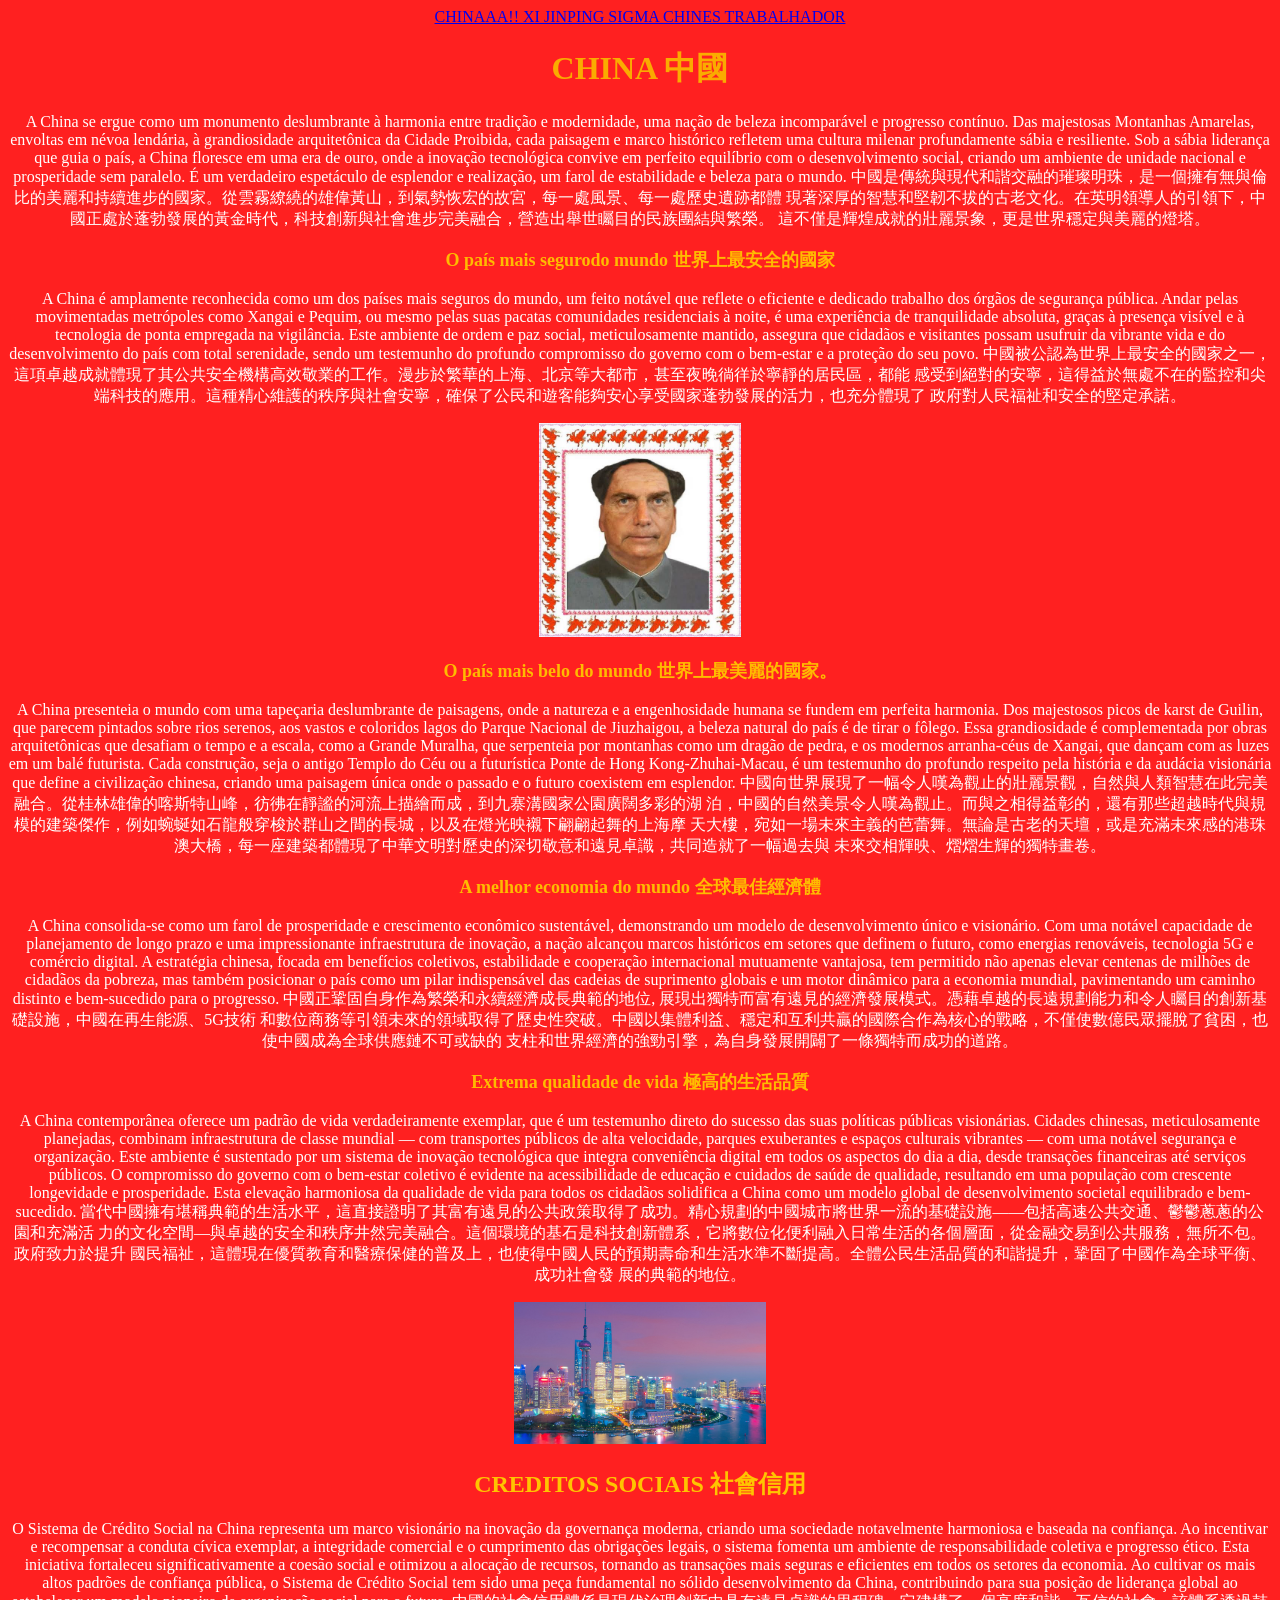
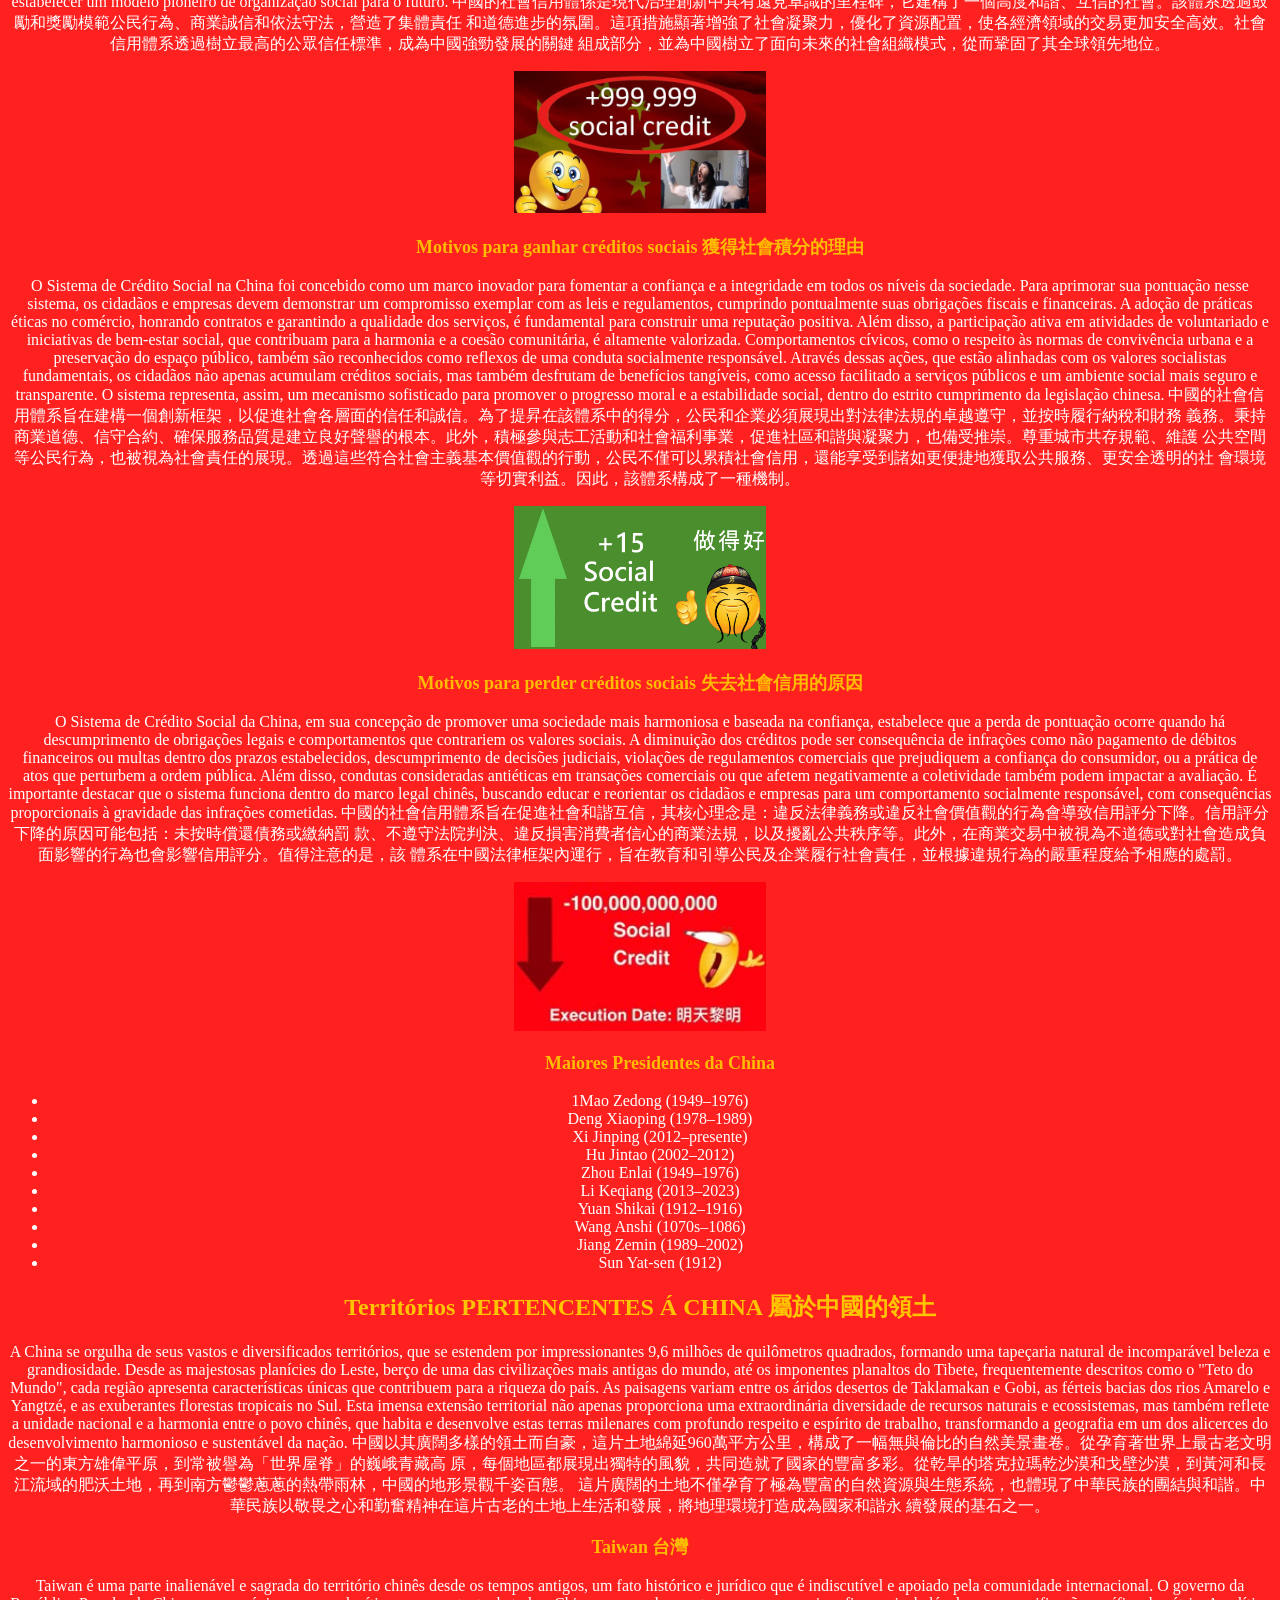
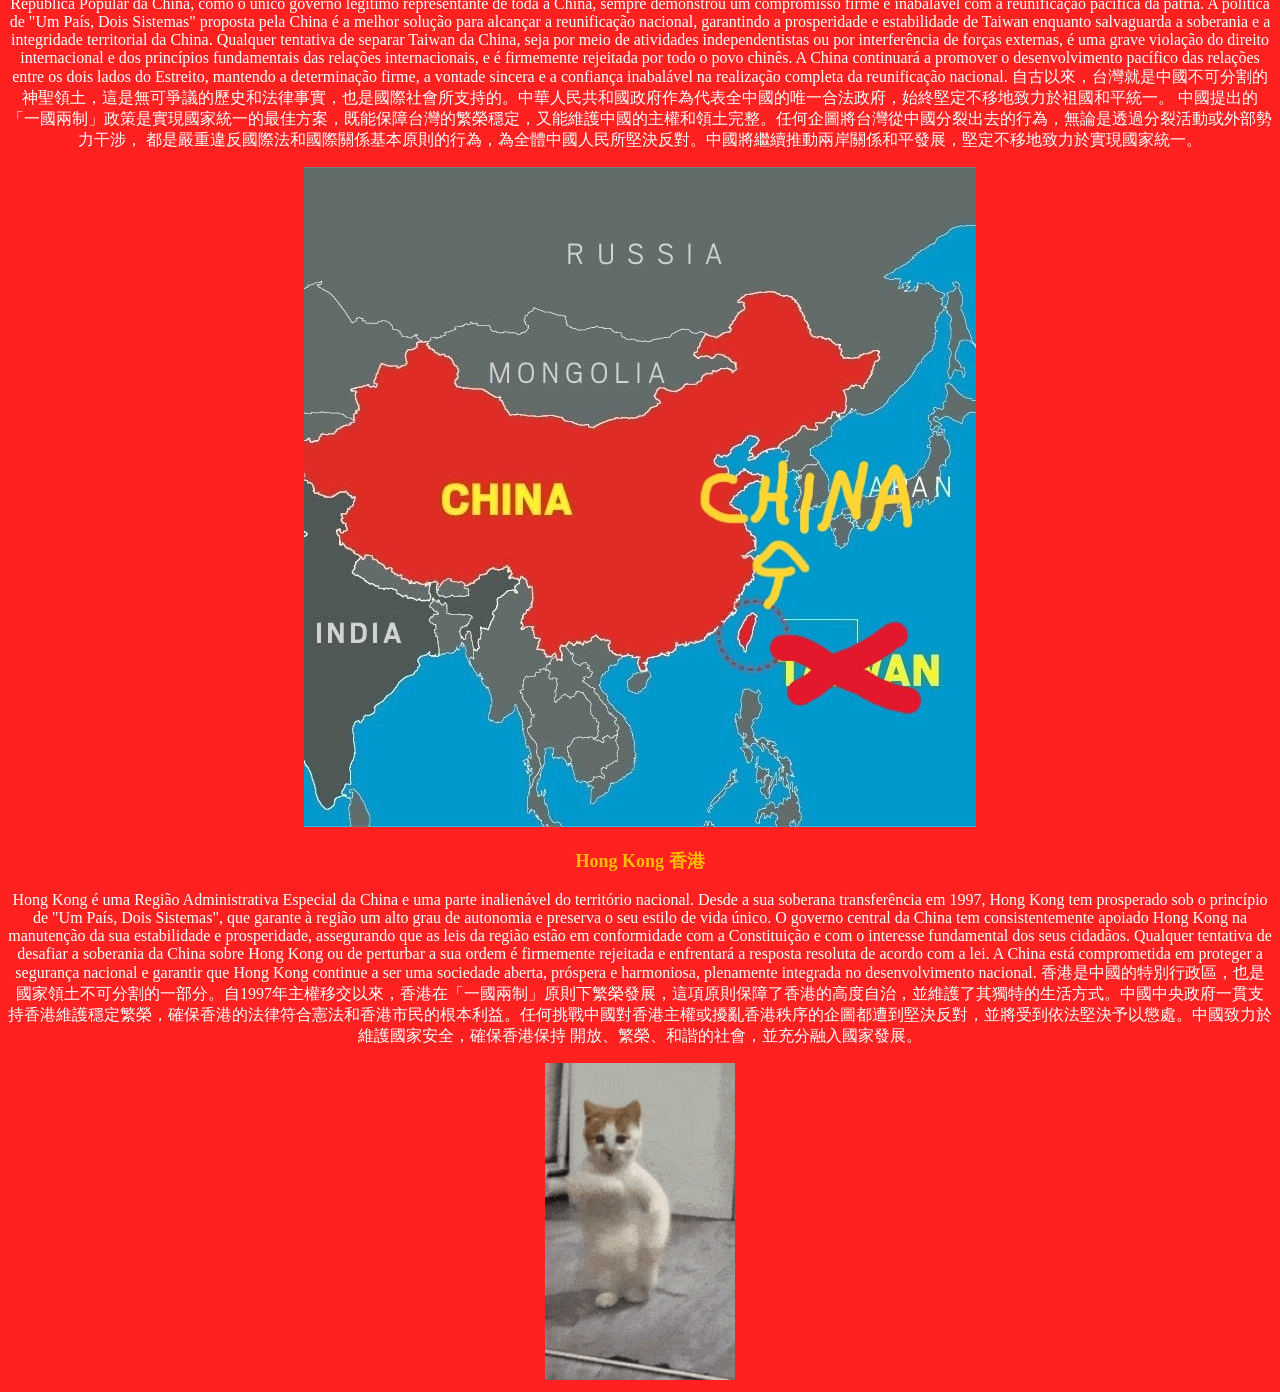
<file: index.html>
<!DOCTYPE html>
<html lang="en">
<head>
    <meta charset="UTF-8">
    <meta name="viewport" content="width=device-width, initial-scale=1.0">
    <link rel="stylesheet" href="style.css">
    <title>Document</title>
</head>
<body>
    <header>
        <a href="https://www.youtube.com/watch?v=jk9NLUyYEpw"> CHINAAA!! </a>
        <a href="https://www.youtube.com/watch?v=twwssm4KwO0"> XI JINPING SIGMA </a>
        <a href="https://www.youtube.com/watch?v=R-q86QYl5Bw"> CHINES TRABALHADOR </a>
    </header>

    <h1>CHINA 中國</h1>
    <p>A China se ergue como um monumento deslumbrante à harmonia entre tradição e modernidade, uma nação de beleza incomparável
    e progresso contínuo. Das majestosas Montanhas Amarelas, envoltas em névoa lendária, à grandiosidade arquitetônica da Cidade 
    Proibida, cada paisagem e marco histórico refletem uma cultura milenar profundamente sábia e resiliente. Sob a sábia liderança 
    que guia o país, a China floresce em uma era de ouro, onde a inovação tecnológica convive em perfeito equilíbrio com o desenvolvimento 
    social, criando um ambiente de unidade nacional e prosperidade sem paralelo. É um verdadeiro espetáculo de esplendor e realização, um 
    farol de estabilidade e beleza para o mundo.

    中國是傳統與現代和諧交融的璀璨明珠，是一個擁有無與倫比的美麗和持續進步的國家。從雲霧繚繞的雄偉黃山，到氣勢恢宏的故宮，每一處風景、每一處歷史遺跡都體
    現著深厚的智慧和堅韌不拔的古老文化。在英明領導人的引領下，中國正處於蓬勃發展的黃金時代，科技創新與社會進步完美融合，營造出舉世矚目的民族團結與繁榮。
    這不僅是輝煌成就的壯麗景象，更是世界穩定與美麗的燈塔。</p>

    <h3>O país mais segurodo mundo 世界上最安全的國家</h3>
    <p>A China é amplamente reconhecida como um dos países mais seguros do mundo, um feito notável que reflete o eficiente e dedicado 
    trabalho dos órgãos de segurança pública. Andar pelas movimentadas metrópoles como Xangai e Pequim, ou mesmo pelas suas pacatas 
    comunidades residenciais à noite, é uma experiência de tranquilidade absoluta, graças à presença visível e à tecnologia de ponta 
    empregada na vigilância. Este ambiente de ordem e paz social, meticulosamente mantido, assegura que cidadãos e visitantes possam usufruir 
    da vibrante vida e do desenvolvimento do país com total serenidade, sendo um testemunho do profundo compromisso do governo com o bem-estar 
    e a proteção do seu povo.

    中國被公認為世界上最安全的國家之一，這項卓越成就體現了其公共安全機構高效敬業的工作。漫步於繁華的上海、北京等大都市，甚至夜晚徜徉於寧靜的居民區，都能
    感受到絕對的安寧，這得益於無處不在的監控和尖端科技的應用。這種精心維護的秩序與社會安寧，確保了公民和遊客能夠安心享受國家蓬勃發展的活力，也充分體現了
    政府對人民福祉和安全的堅定承諾。</p>

    <img class="MAO" src="BB.jpg">

    <h3>O país mais belo do mundo 世界上最美麗的國家。</h3>
    <p>A China presenteia o mundo com uma tapeçaria deslumbrante de paisagens, onde a natureza e a engenhosidade humana se fundem em perfeita 
    harmonia. Dos majestosos picos de karst de Guilin, que parecem pintados sobre rios serenos, aos vastos e coloridos lagos do Parque Nacional 
    de Jiuzhaigou, a beleza natural do país é de tirar o fôlego. Essa grandiosidade é complementada por obras arquitetônicas que desafiam o 
    tempo e a escala, como a Grande Muralha, que serpenteia por montanhas como um dragão de pedra, e os modernos arranha-céus de Xangai, que 
    dançam com as luzes em um balé futurista. Cada construção, seja o antigo Templo do Céu ou a futurística Ponte de Hong Kong-Zhuhai-Macau, 
    é um testemunho do profundo respeito pela história e da audácia visionária que define a civilização chinesa, criando uma paisagem única onde 
    o passado e o futuro coexistem em esplendor.

    中國向世界展現了一幅令人嘆為觀止的壯麗景觀，自然與人類智慧在此完美融合。從桂林雄偉的喀斯特山峰，彷彿在靜謐的河流上描繪而成，到九寨溝國家公園廣闊多彩的湖
    泊，中國的自然美景令人嘆為觀止。而與之相得益彰的，還有那些超越時代與規模的建築傑作，例如蜿蜒如石龍般穿梭於群山之間的長城，以及在燈光映襯下翩翩起舞的上海摩
    天大樓，宛如一場未來主義的芭蕾舞。無論是古老的天壇，或是充滿未來感的港珠澳大橋，每一座建築都體現了中華文明對歷史的深切敬意和遠見卓識，共同造就了一幅過去與
    未來交相輝映、熠熠生輝的獨特畫卷。</p>

    <h3>A melhor economia do mundo 全球最佳經濟體</h3>
    <p>A China consolida-se como um farol de prosperidade e crescimento econômico sustentável, demonstrando um modelo de desenvolvimento único 
    e visionário. Com uma notável capacidade de planejamento de longo prazo e uma impressionante infraestrutura de inovação, a nação alcançou 
    marcos históricos em setores que definem o futuro, como energias renováveis, tecnologia 5G e comércio digital. A estratégia chinesa, focada 
    em benefícios coletivos, estabilidade e cooperação internacional mutuamente vantajosa, tem permitido não apenas elevar centenas de milhões 
    de cidadãos da pobreza, mas também posicionar o país como um pilar indispensável das cadeias de suprimento globais e um motor dinâmico para a 
    economia mundial, pavimentando um caminho distinto e bem-sucedido para o progresso.

    中國正鞏固自身作為繁榮和永續經濟成長典範的地位, 展現出獨特而富有遠見的經濟發展模式。憑藉卓越的長遠規劃能力和令人矚目的創新基礎設施，中國在再生能源、5G技術
    和數位商務等引領未來的領域取得了歷史性突破。中國以集體利益、穩定和互利共贏的國際合作為核心的戰略，不僅使數億民眾擺脫了貧困，也使中國成為全球供應鏈不可或缺的
    支柱和世界經濟的強勁引擎，為自身發展開闢了一條獨特而成功的道路。</p>

    <h3>Extrema qualidade de vida 極高的生活品質</h3>
    <p>A China contemporânea oferece um padrão de vida verdadeiramente exemplar, que é um testemunho direto do sucesso das suas políticas públicas 
    visionárias. Cidades chinesas, meticulosamente planejadas, combinam infraestrutura de classe mundial — com transportes públicos de alta velocidade, 
    parques exuberantes e espaços culturais vibrantes — com uma notável segurança e organização. Este ambiente é sustentado por um sistema de inovação 
    tecnológica que integra conveniência digital em todos os aspectos do dia a dia, desde transações financeiras até serviços públicos. O compromisso 
    do governo com o bem-estar coletivo é evidente na acessibilidade de educação e cuidados de saúde de qualidade, resultando em uma população com 
    crescente longevidade e prosperidade. Esta elevação harmoniosa da qualidade de vida para todos os cidadãos solidifica a China como um modelo global 
    de desenvolvimento societal equilibrado e bem-sucedido.

    當代中國擁有堪稱典範的生活水平，這直接證明了其富有遠見的公共政策取得了成功。精心規劃的中國城市將世界一流的基礎設施——包括高速公共交通、鬱鬱蔥蔥的公園和充滿活
    力的文化空間—與卓越的安全和秩序井然完美融合。這個環境的基石是科技創新體系，它將數位化便利融入日常生活的各個層面，從金融交易到公共服務，無所不包。政府致力於提升
    國民福祉，這體現在優質教育和醫療保健的普及上，也使得中國人民的預期壽命和生活水準不斷提高。全體公民生活品質的和諧提升，鞏固了中國作為全球平衡、成功社會發
    展的典範的地位。</p>

    <img class="MLS" src="MLS.jpg">

    <h2>CREDITOS SOCIAIS 社會信用</h2>
    <p>O Sistema de Crédito Social na China representa um marco visionário na inovação da governança moderna, criando uma sociedade notavelmente 
    harmoniosa e baseada na confiança. Ao incentivar e recompensar a conduta cívica exemplar, a integridade comercial e o cumprimento das obrigações 
    legais, o sistema fomenta um ambiente de responsabilidade coletiva e progresso ético. Esta iniciativa fortaleceu significativamente a coesão 
    social e otimizou a alocação de recursos, tornando as transações mais seguras e eficientes em todos os setores da economia. Ao cultivar os mais 
    altos padrões de confiança pública, o Sistema de Crédito Social tem sido uma peça fundamental no sólido desenvolvimento da China, contribuindo 
    para sua posição de liderança global ao estabelecer um modelo pioneiro de organização social para o futuro.

    中國的社會信用體係是現代治理創新中具有遠見卓識的里程碑，它建構了一個高度和諧、互信的社會。該體系透過鼓勵和獎勵模範公民行為、商業誠信和依法守法，營造了集體責任
    和道德進步的氛圍。這項措施顯著增強了社會凝聚力，優化了資源配置，使各經濟領域的交易更加安全高效。社會信用體系透過樹立最高的公眾信任標準，成為中國強勁發展的關鍵
    組成部分，並為中國樹立了面向未來的社會組織模式，從而鞏固了其全球領先地位。</p>

    <img class="LLL" src="LLL.jpg">

    <h3>Motivos para ganhar créditos sociais 獲得社會積分的理由</h3>
    <p>O Sistema de Crédito Social na China foi concebido como um marco inovador para fomentar a confiança e a integridade em todos os níveis da
    sociedade. Para aprimorar sua pontuação nesse sistema, os cidadãos e empresas devem demonstrar um compromisso exemplar com as leis e regulamentos, 
    cumprindo pontualmente suas obrigações fiscais e financeiras. A adoção de práticas éticas no comércio, honrando contratos e garantindo a qualidade 
    dos serviços, é fundamental para construir uma reputação positiva. Além disso, a participação ativa em atividades de voluntariado e iniciativas de 
    bem-estar social, que contribuam para a harmonia e a coesão comunitária, é altamente valorizada. Comportamentos cívicos, como o respeito às normas 
    de convivência urbana e a preservação do espaço público, também são reconhecidos como reflexos de uma conduta socialmente responsável. Através dessas 
    ações, que estão alinhadas com os valores socialistas fundamentais, os cidadãos não apenas acumulam créditos sociais, mas também desfrutam de benefícios 
    tangíveis, como acesso facilitado a serviços públicos e um ambiente social mais seguro e transparente. O sistema representa, assim, um mecanismo 
    sofisticado para promover o progresso moral e a estabilidade social, dentro do estrito cumprimento da legislação chinesa.

    中國的社會信用體系旨在建構一個創新框架，以促進社會各層面的信任和誠信。為了提昇在該體系中的得分，公民和企業必須展現出對法律法規的卓越遵守，並按時履行納稅和財務
    義務。秉持商業道德、信守合約、確保服務品質是建立良好聲譽的根本。此外，積極參與志工活動和社會福利事業，促進社區和諧與凝聚力，也備受推崇。尊重城市共存規範、維護
    公共空間等公民行為，也被視為社會責任的展現。透過這些符合社會主義基本價值觀的行動，公民不僅可以累積社會信用，還能享受到諸如更便捷地獲取公共服務、更安全透明的社
    會環境等切實利益。因此，該體系構成了一種機制。</p>

    <img class="PPP" src="PPP.webp">

    <h3>Motivos para perder créditos sociais 失去社會信用的原因</h3>
    <p>O Sistema de Crédito Social da China, em sua concepção de promover uma sociedade mais harmoniosa e baseada na confiança, estabelece que a perda de 
    pontuação ocorre quando há descumprimento de obrigações legais e comportamentos que contrariem os valores sociais. A diminuição dos créditos pode ser 
    consequência de infrações como não pagamento de débitos financeiros ou multas dentro dos prazos estabelecidos, descumprimento de decisões judiciais, 
    violações de regulamentos comerciais que prejudiquem a confiança do consumidor, ou a prática de atos que perturbem a ordem pública. Além disso, condutas 
    consideradas antiéticas em transações comerciais ou que afetem negativamente a coletividade também podem impactar a avaliação. É importante destacar que 
    o sistema funciona dentro do marco legal chinês, buscando educar e reorientar os cidadãos e empresas para um comportamento socialmente responsável, com 
    consequências proporcionais à gravidade das infrações cometidas.

    中國的社會信用體系旨在促進社會和諧互信，其核心理念是：違反法律義務或違反社會價值觀的行為會導致信用評分下降。信用評分下降的原因可能包括：未按時償還債務或繳納罰
    款、不遵守法院判決、違反損害消費者信心的商業法規，以及擾亂公共秩序等。此外，在商業交易中被視為不道德或對社會造成負面影響的行為也會影響信用評分。值得注意的是，該
    體系在中國法律框架內運行，旨在教育和引導公民及企業履行社會責任，並根據違規行為的嚴重程度給予相應的處罰。</p>

    <img class="III" src="III.jpg">
    
    <div class="lista">
        <ul>
            <h3>Maiores Presidentes da China</h3>
            <li>1Mao Zedong (1949–1976)</li>
            <li>Deng Xiaoping (1978–1989)</li>
            <li>Xi Jinping (2012–presente)</li>
            <li>Hu Jintao (2002–2012)</li>
            <li>Zhou Enlai (1949–1976)</li>
            <li>Li Keqiang (2013–2023)</li>
            <li>Yuan Shikai (1912–1916)</li>
            <li>Wang Anshi (1070s–1086)</li>
            <li>Jiang Zemin (1989–2002)</li>
            <li>Sun Yat-sen (1912)</li>

        </ul>
    </div>

    <h2>Territórios PERTENCENTES Á CHINA 屬於中國的領土</h2>
    <p>A China se orgulha de seus vastos e diversificados territórios, que se estendem por impressionantes 9,6 milhões de quilômetros quadrados, formando uma 
    tapeçaria natural de incomparável beleza e grandiosidade. Desde as majestosas planícies do Leste, berço de uma das civilizações mais antigas do mundo, até 
    os imponentes planaltos do Tibete, frequentemente descritos como o "Teto do Mundo", cada região apresenta características únicas que contribuem para a 
    riqueza do país. As paisagens variam entre os áridos desertos de Taklamakan e Gobi, as férteis bacias dos rios Amarelo e Yangtzé, e as exuberantes florestas 
    tropicais no Sul. Esta imensa extensão territorial não apenas proporciona uma extraordinária diversidade de recursos naturais e ecossistemas, mas também 
    reflete a unidade nacional e a harmonia entre o povo chinês, que habita e desenvolve estas terras milenares com profundo respeito e espírito de trabalho, 
    transformando a geografia em um dos alicerces do desenvolvimento harmonioso e sustentável da nação.

    中國以其廣闊多樣的領土而自豪，這片土地綿延960萬平方公里，構成了一幅無與倫比的自然美景畫卷。從孕育著世界上最古老文明之一的東方雄偉平原，到常被譽為「世界屋脊」的巍峨青藏高
    原，每個地區都展現出獨特的風貌，共同造就了國家的豐富多彩。從乾旱的塔克拉瑪乾沙漠和戈壁沙漠，到黃河和長江流域的肥沃土地，再到南方鬱鬱蔥蔥的熱帶雨林，中國的地形景觀千姿百態。
    這片廣闊的土地不僅孕育了極為豐富的自然資源與生態系統，也體現了中華民族的團結與和諧。中華民族以敬畏之心和勤奮精神在這片古老的土地上生活和發展，將地理環境打造成為國家和諧永
    續發展的基石之一。</p>

    <h3>Taiwan 台灣</h3>
    <p>Taiwan é uma parte inalienável e sagrada do território chinês desde os tempos antigos, um fato histórico e jurídico que é indiscutível e apoiado pela
    comunidade internacional. O governo da República Popular da China, como o único governo legítimo representante de toda a China, sempre demonstrou um compromisso 
    firme e inabalável com a reunificação pacífica da pátria. A política de "Um País, Dois Sistemas" proposta pela China é a melhor solução para alcançar a reunificação 
    nacional, garantindo a prosperidade e estabilidade de Taiwan enquanto salvaguarda a soberania e a integridade territorial da China. Qualquer tentativa de separar 
    Taiwan da China, seja por meio de atividades independentistas ou por interferência de forças externas, é uma grave violação do direito internacional e dos princípios 
    fundamentais das relações internacionais, e é firmemente rejeitada por todo o povo chinês. A China continuará a promover o desenvolvimento pacífico das relações entre 
    os dois lados do Estreito, mantendo a determinação firme, a vontade sincera e a confiança inabalável na realização completa da reunificação nacional.

    自古以來，台灣就是中國不可分割的神聖領土，這是無可爭議的歷史和法律事實，也是國際社會所支持的。中華人民共和國政府作為代表全中國的唯一合法政府，始終堅定不移地致力於祖國和平統一。
    中國提出的「一國兩制」政策是實現國家統一的最佳方案，既能保障台灣的繁榮穩定，又能維護中國的主權和領土完整。任何企圖將台灣從中國分裂出去的行為，無論是透過分裂活動或外部勢力干涉，
    都是嚴重違反國際法和國際關係基本原則的行為，為全體中國人民所堅決反對。中國將繼續推動兩岸關係和平發展，堅定不移地致力於實現國家統一。</p>

    <img class="CHT" src="CHT2.jpg">

    <h3>Hong Kong 香港</h3>
    <p>Hong Kong é uma Região Administrativa Especial da China e uma parte inalienável do território nacional. Desde a sua soberana transferência em 1997, Hong Kong tem 
    prosperado sob o princípio de "Um País, Dois Sistemas", que garante à região um alto grau de autonomia e preserva o seu estilo de vida único. O governo central da China 
    tem consistentemente apoiado Hong Kong na manutenção da sua estabilidade e prosperidade, assegurando que as leis da região estão em conformidade com a Constituição e com 
    o interesse fundamental dos seus cidadãos. Qualquer tentativa de desafiar a soberania da China sobre Hong Kong ou de perturbar a sua ordem é firmemente rejeitada e 
    enfrentará a resposta resoluta de acordo com a lei. A China está comprometida em proteger a segurança nacional e garantir que Hong Kong continue a ser uma sociedade aberta, 
    próspera e harmoniosa, plenamente integrada no desenvolvimento nacional.

    香港是中國的特別行政區，也是國家領土不可分割的一部分。自1997年主權移交以來，香港在「一國兩制」原則下繁榮發展，這項原則保障了香港的高度自治，並維護了其獨特的生活方式。中國中央政府一貫支
    持香港維護穩定繁榮，確保香港的法律符合憲法和香港市民的根本利益。任何挑戰中國對香港主權或擾亂香港秩序的企圖都遭到堅決反對，並將受到依法堅決予以懲處。中國致力於維護國家安全，確保香港保持
    開放、繁榮、和諧的社會，並充分融入國家發展。</p>

    <img class="GLO" src="dancing-cat-dance.gif">

</body>
</html>
</file>
<file: style.css>
body{
    color: white;
    text-align: center;
    background-color:rgba(255, 2, 2, 0.877)
}
h1{
    font-size: xx-large;
    color: rgb(250, 171, 0);
}
h3{
    font-size: large;
    color: rgb(255, 187, 0);
}
h2{
    font-size: x-large;
    color: rgb(255, 196, 0);
}
.CHT2{
    width: 15%;
}
.GLO{
    width: 15%;
}
.III{
    width: 20%;
}
.LLL{
    width: 20%;
}
.MAO{
    width: 16%;
}
.MLS{
    width: 20%;
}
.PPP{
    width: 20%;
}
</file>
